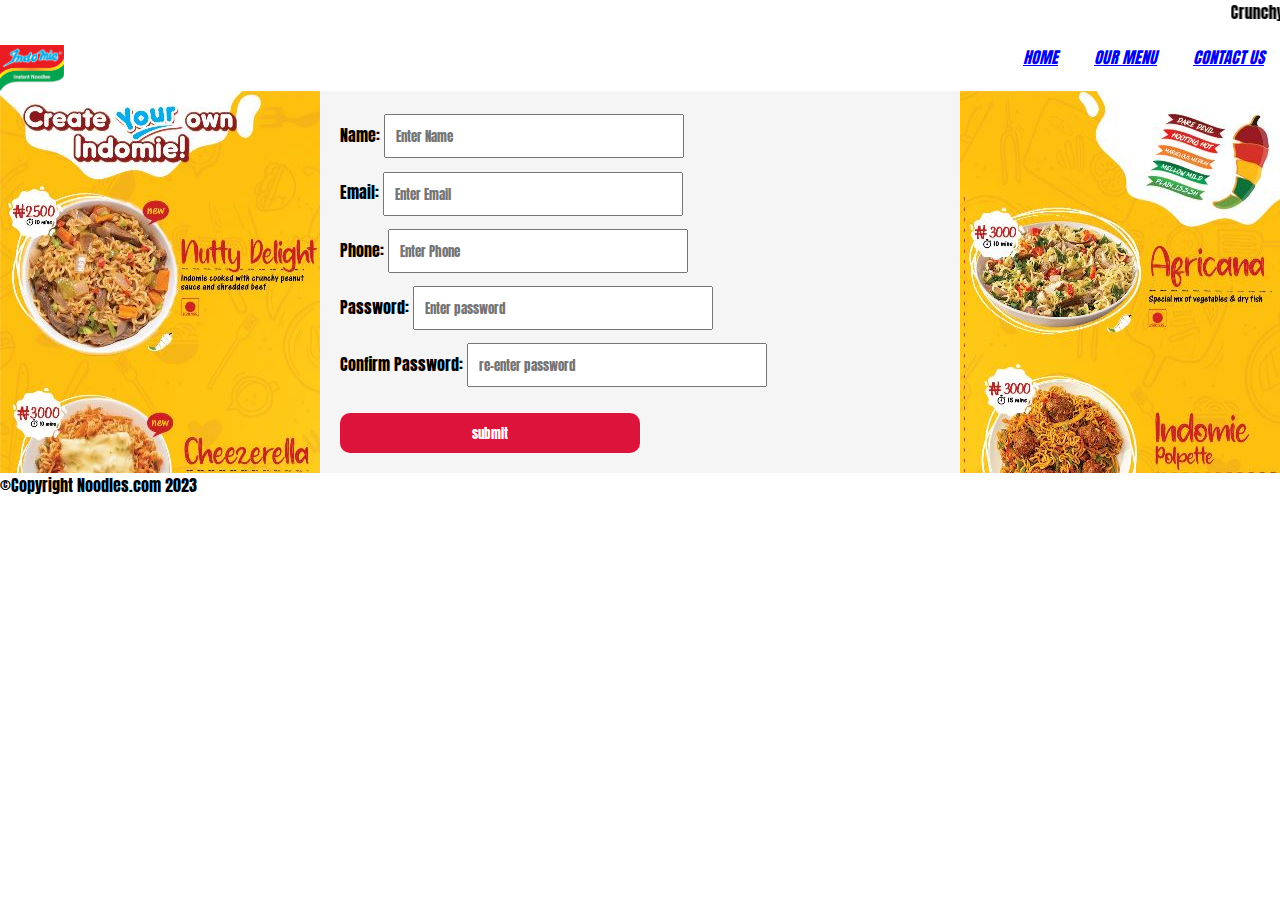
<file: contact.html>
<!DOCTYPE html>
<html lang="en">

<head>
    <meta charset="UTF-8">
    <meta name="viewport" content="width=device-width, initial-scale=1.0">
    <title>Document</title>
    <link rel="stylesheet" href="./contact.css">
    <link href="https://fonts.googleapis.com/css2?family=Anton&family=Poppins&display=swap" rel="stylesheet">
</head>

<body>
    <marquee behavior="scroll" direction="left-right"> Crunchy Noodles Soup!!Crunchy Noodles Soup!!Crunchy Noodles
        Soup!!Crunchy
        Noodles Soup!!Crunchy Noodles Soup!!Crunchy Noodles Soup!!Crunchy Noodles Soup!!Crunchy Noodles
        Soup!!Crunchy Noodles souup!!Crunchy Noodles Soup!! Crunchy Noodles Soup!!! Crunchy Noodles Soup!!!Crunchy
        Noodles Soup!!!
        Crunchy Noodles Soup!!!Crunchy Noodles Soup!!!Crunchy Noodles Soup!!!Crunchy Noodles Soup!!!Crunchy Noodles
        Soup!!!Crunchy Noodles Soup!!!Crunchy Noodles Soup!!!Crunchy Noodles Soup!!!Crunchy Noodles Soup!!!Crunchy
        Noodles Soup!!!Crunchy Noodles Soup!!!Crunchy Noodles Soup!!!Crunchy Noodles Soup!!!Crunchy Noodles
        Soup!!!Crunchy Noodles Soup!!!Crunchy Noodles Soup!!!</marquee>
    <div class="header">
        <img class="logo" src="./images/indomie-removebg-preview.png" alt="" width="5%">
        <ul class="wrapper">
            <li><a href="./index.html" class="text-decoration-none text-black">HOME</a></li>
            <li><a href="./ourmenu.html" class="text-decoration-none text-black">OUR MENU</a></li>
            <li><a href="./contact.html" class="text-decoration-none text-black">CONTACT US</a></li>
        </ul>
    </div>
    <div class="container">
        <form action="" name="myForm" onsubmit="return(validate())">
            <label for="">Name: </label>
            <input type="text" name="fullName" placeholder="Enter Name">
            <p class="name-err"></p>
            <label for="">Email:</label>
            <input type="email" name="email" placeholder="Enter Email">
            <p class="email-err"></p>
            <label for="">Phone:</label>
            <input type="text" name="phone" placeholder="Enter Phone">
            <p class="phone-err"></p>
            <label for="">Password: </label>
            <input type="password" name="password" placeholder="Enter password">
            <p class="password-err"></p>
            <label for="">Confirm Password: </label>
            <input type="password" name="confirm_password" placeholder="re-enter password">
            <p class="confirm-err"></p>
            <input type="submit" value="submit">
        </form>
    </div>
    <script src="./app.js"></script>
    <footer>
        &copy;Copyright Noodles.com 2023
    </footer>
</body>

</html>
</file>
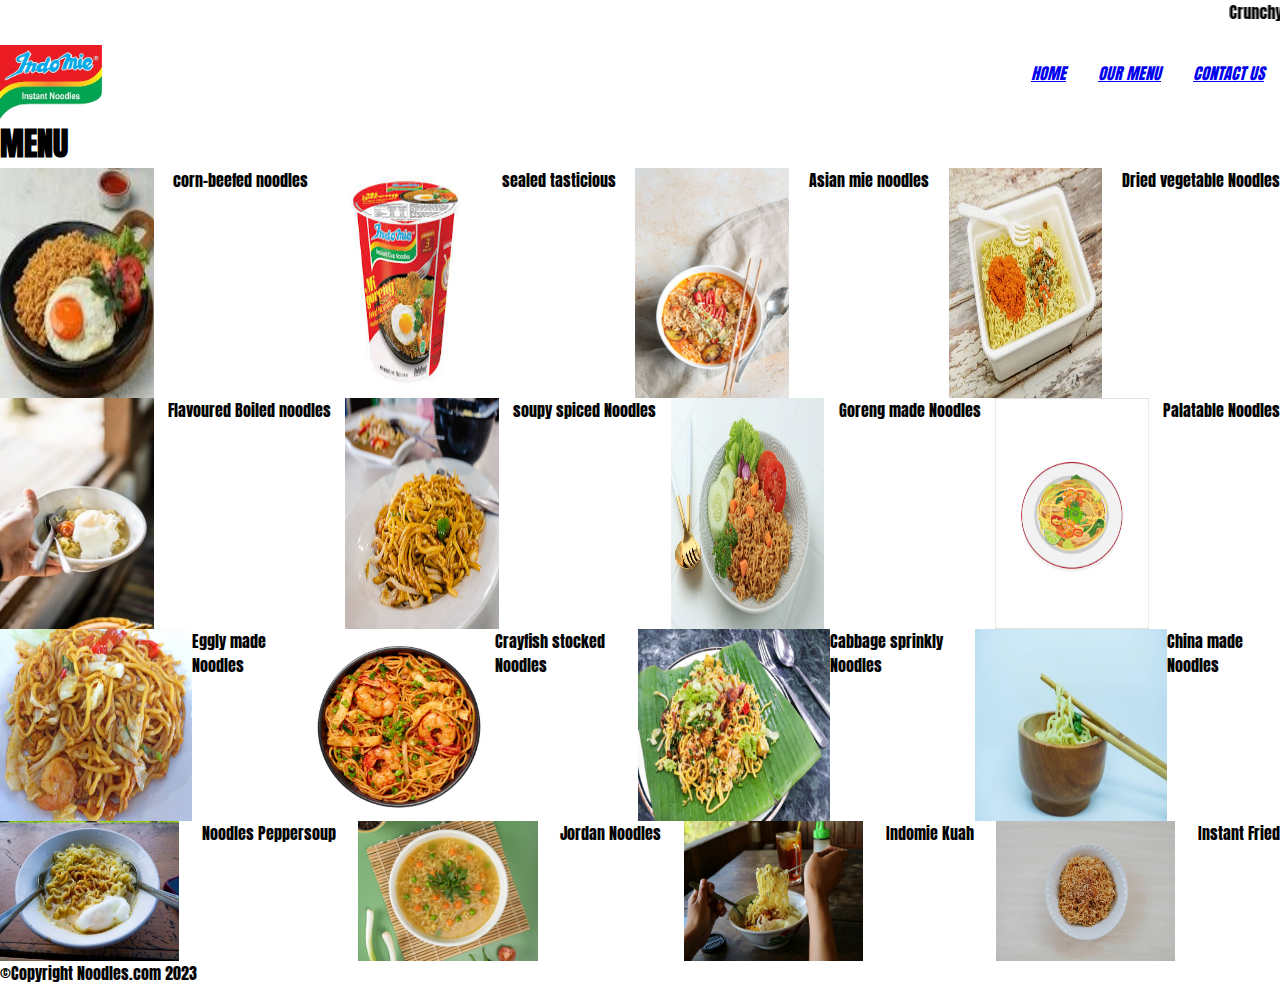
<file: ourmenu.html>
<!DOCTYPE html>
<html lang="en">

<head>
    <meta charset="UTF-8">
    <meta name="viewport" content="width=device-width, initial-scale=1.0">
    <title>MENU</title>
    <link rel="stylesheet" href="./ourmenu.css">
    <link href="https://fonts.googleapis.com/css2?family=Anton&family=Poppins&display=swap" rel="stylesheet">
</head>

<body>
    <marquee behavior="scroll" direction="left-right"> Crunchy Noodles Soup!!Crunchy Noodles Soup!!Crunchy Noodles
        Soup!!Crunchy
        Noodles Soup!!Crunchy Noodles Soup!!Crunchy Noodles Soup!!Crunchy Noodles Soup!!Crunchy Noodles Soup!!Crunchy
        Noodles souup!!Crunchy Noodles Soup!! Crunchy Noodles Soup!!! Crunchy Noodles Soup!!!Crunchy Noodles Soup!!!
        Crunchy Noodles Soup!!!Crunchy Noodles Soup!!!Crunchy Noodles Soup!!!Crunchy Noodles Soup!!!Crunchy Noodles
        Soup!!!Crunchy Noodles Soup!!!Crunchy Noodles Soup!!!Crunchy Noodles Soup!!!Crunchy Noodles Soup!!!Crunchy
        Noodles Soup!!!Crunchy Noodles Soup!!!Crunchy Noodles Soup!!!Crunchy Noodles Soup!!!Crunchy Noodles
        Soup!!!Crunchy Noodles Soup!!!Crunchy Noodles Soup!!!</marquee>
    <div class="header">
        <img class="logo" src="./images/indomie-removebg-preview.png" alt="" width="8%">
        <ul class="wrapper">
            <li><a href="./index.html" class="text-decoration-none text-black">HOME</a></li>
            <li><a href="./ourmenu.html" class="text-decoration-none text-black">OUR MENU</a></li>
            <li><a href="./contact.html" class="text-decoration-none text-black">CONTACT US</a></li>
        </ul>
    </div>
    <h1>MENU</h1>
    <div class="beef">
        <img src="./images/my_p.jpg" alt="" width="12%">
        <p>corn-beefed noodles</p>
        <img src="./images/images.jpg" alt="" width=12%>
        <p>sealed tasticious</p>
        <img src="./images/asian mie noodles.jpg" alt="" width=12%>
        <p>Asian mie noodles</p>
        <img src="./images/depositphotos_433358510-stock-photo-instant-dryed-noodles-dry-vegetables.jpg" alt=""
            width="12%">
        <p>Dried vegetable Noodles</p>
    </div>
    <div class="boil">
        <img src="./images/depositphotos_680407774-stock-photo-mie-rebus-flavored-boiled-noodles.jpg" alt=""
            width="12%">
        <p>Flavoured Boiled noodles</p>
        <img src="./images/istockphoto-1429775056-612x612.jpg" alt="" width="12%">
        <p>soupy spiced Noodles</p>
        <img src="./images/indomie goreng indonesian instant noodles.jpg" alt="" width="12%">
        <p>Goreng made Noodles</p>
        <img src="./images/istockphoto-1330659272-612x612.jpg" alt="" width="12%">
        <p>Palatable Noodles</p>
    </div>
    <div class="istock">
        <img src="./images/istockphoto-1218900477-612x612.jpg" alt="" width="15%">
        <p>Eggly made Noodles</p>
        <img src="./images/istockphoto-1302592103-612x612.jpg" alt="" width="15%">
        <p>Crayfish stocked Noodles</p>
        <img src="./images/istockphoto-1311957688-612x612.jpg" alt="" width="15%">
        <p>Cabbage sprinkly Noodles</p>
        <img src="./images/depositphotos_687114512-stock-photo-bowl-boiled-instant-noodles-isolated.jpg" alt=""
            width="15%">
        <p>China made Noodles</p>
    </div>
    <div class="wooden">
        <img src="./images/depositphotos_687132480-stock-photo-bowl-boiled-instant-noodles-wooden.jpg" alt=""
            width="14%">
        <p>Noodles Peppersoup</p>
        <img src="./images/indomie jordan.webp" alt="" width="14%">
        <p>Jordan Noodles</p>
        <img src="./images/indomie kuah.jpg" alt="" width="14%">
        <p>Indomie Kuah</p>
        <img src="./images/instant fried noodles.jpg" alt="" width="14%">
        <p>Instant Fried</p>
    </div>
    <footer>
        &copy;Copyright Noodles.com 2023
    </footer>
</body>

</html>
</file>
<file: contact.css>
*{
    margin: 0;
    padding: 0;
    box-sizing: border-box;
    font-family: 'Anton', sans-serif;
}
form{
    background: whitesmoke;
    width: 50%;
    margin: 0 auto;
    padding: 20px;
    height: 80%;
}
.header{
    display: flex;
    justify-content: space-between;
    font-style: italic;
    margin-top: 1rem;
}
ul > li{
    display: inline;
    list-style: none;
    margin: 1rem;
}
input{
    width: 50%;
    margin-top: 0.2rem;
    padding: 10px;
}
input:last-child{
    margin-top: 1rem;
    background: crimson;
    color: white;
    outline: none;
    border-radius: 10px;
    border: none;
    cursor: pointer;
}
.name-err, .email-err, .phone-err, .password-err, .confirm-err{
    width: 100%;
    color: crimson;
    font-size: 10px;
    font-style: italic;
    padding: 5px 0;
}
.container{
    background-image: url(./images/JULY-MENU-2.jpg);
    background-repeat: no-repeat;
    background-size: cover;
}
</file>
<file: ourmenu.css>
*{
    margin: 0;
    padding: 0;
    box-sizing: border-box;
    font-family: 'Anton', sans-serif;
}
.wrapper{
    display: flex;
    justify-content: space-between;
}
.header{
    display: flex;
    justify-content: space-between;
    font-style: italic;
    margin-top: 1rem;
}
ul > li{
    display: inline;
    list-style: none;
    margin: 1rem;
}
.beef{
    display: flex;
    justify-content: space-between;
}
.boil{
    display: flex;
    justify-content: space-between;
}
.istock{
    display: flex;
    justify-content: space-between;
}
.wooden{
    display: flex;
    justify-content: space-between;
}
</file>
